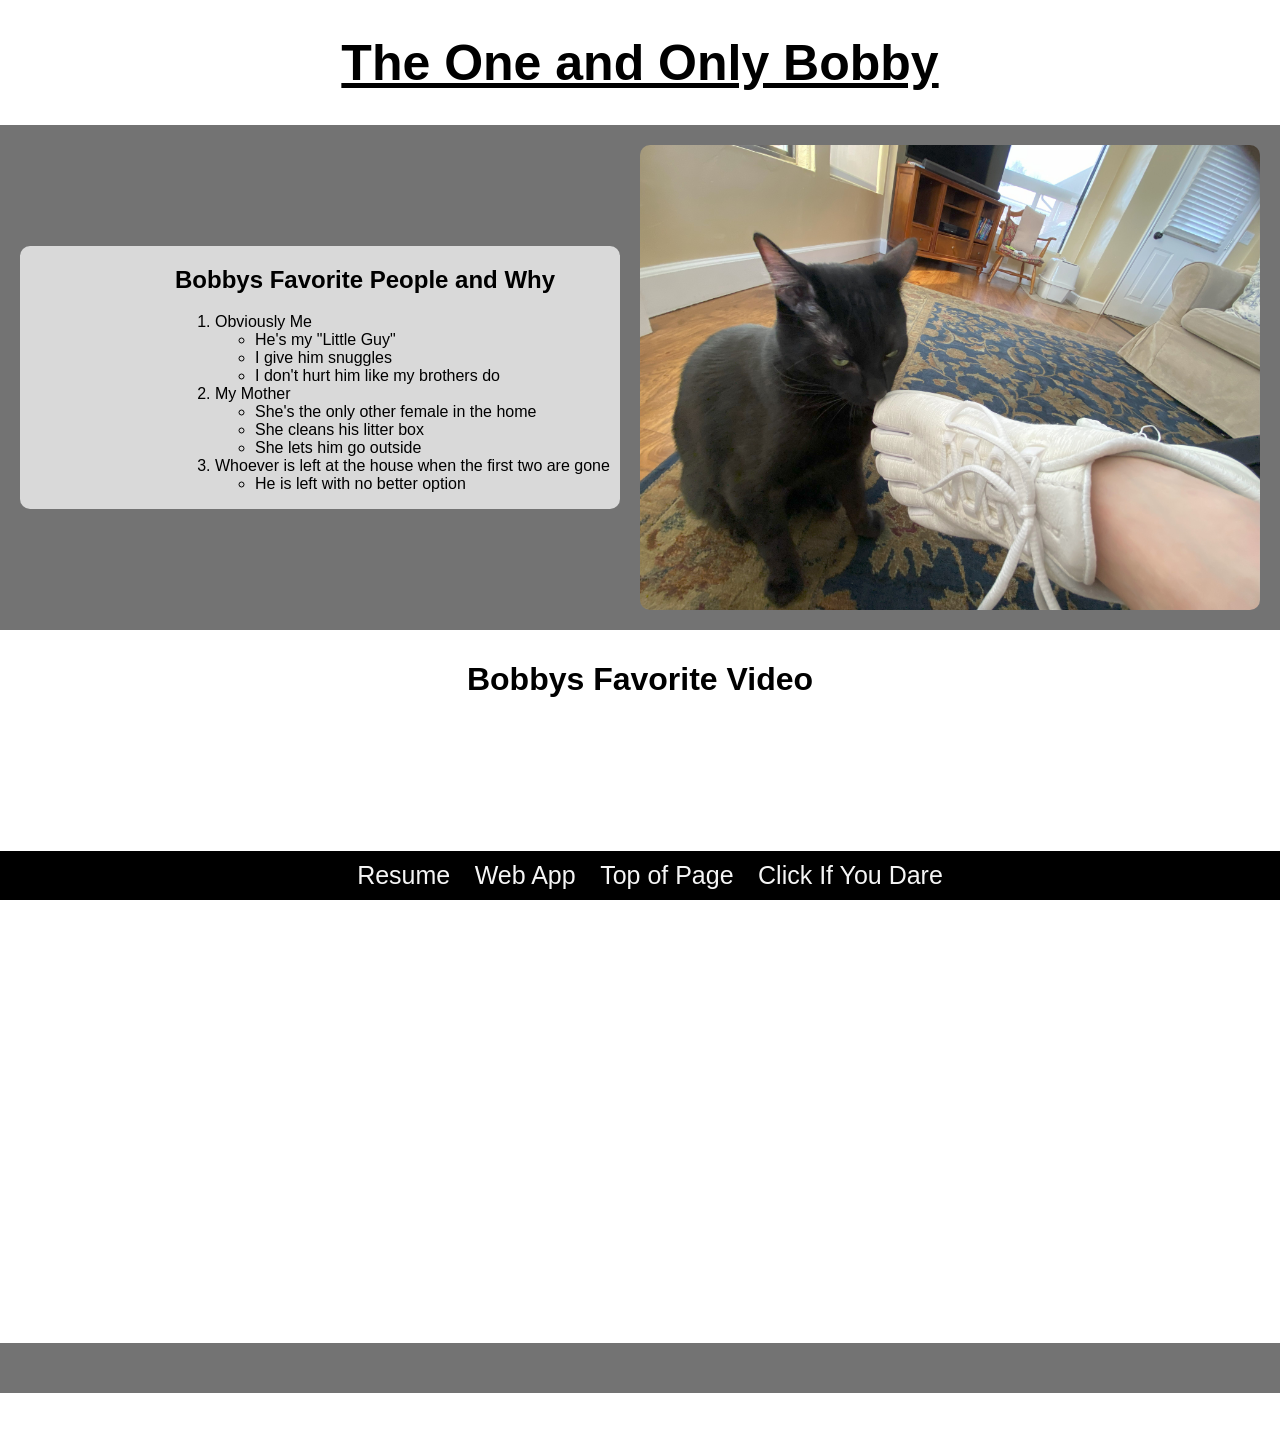
<file: scratch.html>
<!DOCTYPE html>
<html lang="en">
<head>
    <meta charset="UTF-8">
    <meta name="viewport" content="width=device-width, initial-scale=1.0">
    <link href="css/scratch.css" rel="stylesheet"> 
    <title>Bobby Fan Page</title>
</head>



<body>
   <div class="Intro">
        <h1 id="top">The One and Only Bobby</h1>
        <section>
            <div class="bobbysPeeps">
                <h2>Bobbys Favorite People and Why</h2>
                <ol>
                    <li>Obviously Me</li>
                    <ul>
                        <li>He's my "Little Guy"</li>
                        <li>I give him snuggles</li>
                        <li>I don't hurt him like my brothers do</li>
                    </ul>
                    <li>My Mother</li>
                    <ul>
                        <li>She's the only other female in the home</li>
                        <li>She cleans his litter box</li>
                        <li>She lets him go outside</li>
                    </ul>
                    <li>Whoever is left at the house when the first two are gone</li>
                    <ul>
                        <li>He is left with no better option</li>
                    </ul>
                </ol>
            </div>
            <img src="assets/img/Bobby-Intro.jpeg" alt="Bobby">
        </section>
   </div>
   
    <div class="video">
        <h1>Bobbys Favorite Video</h1>
        <iframe width="1047" height="589" src="https://www.youtube.com/embed/alN1ePd2mrg" title="Cat TV for Cats to Watch 😺 Cute Chipmunks, Birds, Squirrels 🐿 Nature Fun 4K HDR 60FPS" frameborder="0" allow="accelerometer; autoplay; clipboard-write; encrypted-media; gyroscope; picture-in-picture; web-share" referrerpolicy="strict-origin-when-cross-origin" allowfullscreen></iframe>
    </div>

    <div class="viz-container">
        <div class='tableauPlaceholder' id='viz1744677731168' style='position: relative'>
            <noscript>
                <a href='#'>
                <img alt='Dashboard 1 ' src='https:&#47;&#47;public.tableau.com&#47;static&#47;images&#47;ca&#47;catbreeds&#47;Dashboard1&#47;1_rss.png' style='border: none' /></a>
            </noscript>
            <object class='tableauViz'  style='display:none;'>
                <param name='host_url' value='https%3A%2F%2Fpublic.tableau.com%2F' /> 
                <param name='embed_code_version' value='3' /> 
                <param name='site_root' value='' />
                <param name='name' value='catbreeds&#47;Dashboard1' />
                <param name='tabs' value='no' />
                <param name='toolbar' value='yes' />
                <param name='static_image' value='https:&#47;&#47;public.tableau.com&#47;static&#47;images&#47;ca&#47;catbreeds&#47;Dashboard1&#47;1.png' /> 
                <param name='animate_transition' value='yes' />
                <param name='display_static_image' value='yes' />
                <param name='display_spinner' value='yes' />
                <param name='display_overlay' value='yes' />
                <param name='display_count' value='yes' />
                <param name='language' value='en-US' />
            </object>
        </div>       
    </div>         
    <script type='text/javascript'>                    var divElement = document.getElementById('viz1744677731168');                    var vizElement = divElement.getElementsByTagName('object')[0];                    vizElement.style.width='700px';vizElement.style.height='927px';                    var scriptElement = document.createElement('script');                    scriptElement.src = 'https://public.tableau.com/javascripts/api/viz_v1.js';                    vizElement.parentNode.insertBefore(scriptElement, vizElement);                </script>
 
</body>

<footer>
    <a href="index.html">Resume</a>
    <a href="webApp.html">Web App</a>
    <a href="#top">Top of Page</a>
    <a href="https://www.catster.com/lifestyle/funny-cat-websites/">Click If You Dare</a>
</footer>

</html>
</file>
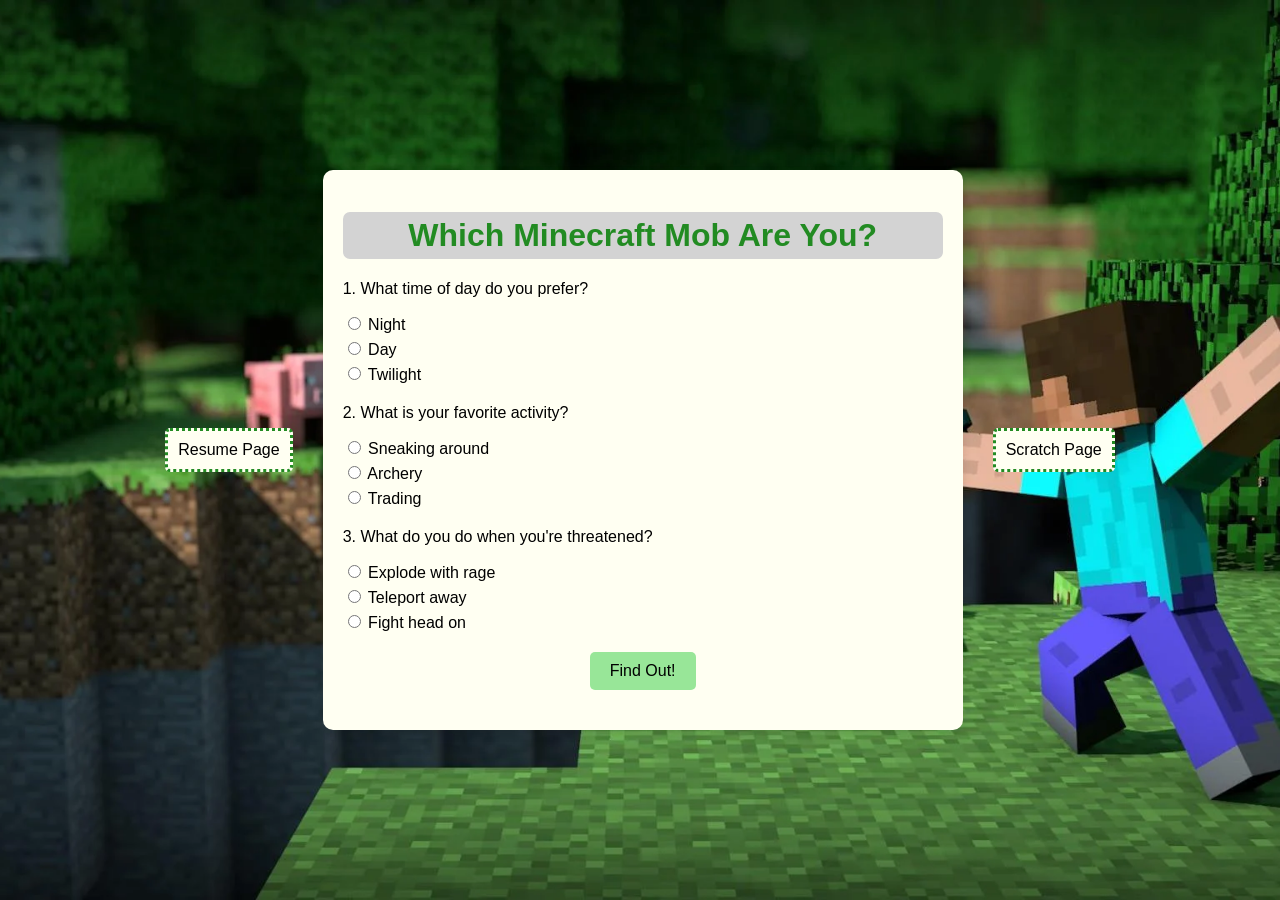
<file: webApp.html>
<!DOCTYPE html>
<html lang="en">
<head>
    <meta charset="UTF-8" />
    <meta name="viewport" content="width=device-width, initial-scale=1.0" />
    <title>Minecraft Mob Quiz</title>
    <link rel="stylesheet" href="css/webApp.css">
</head>

<body>
    <a class="nav" href="index.html">Resume Page</a>
    <div class="container">
        <h1>Which Minecraft Mob Are You?</h1>
        <form id="quizForm">
            <div class="question">
                <p>1. What time of day do you prefer?</p>
                <label><input type="radio" name="q1" value="zombie" /> Night</label>
                <label><input type="radio" name="q1" value="villager" /> Day</label>
                <label><input type="radio" name="q1" value="enderman" /> Twilight</label>
            </div>
            <div class="question">
                <p>2. What is your favorite activity?</p>
                <label><input type="radio" name="q2" value="creeper" /> Sneaking around</label>
                <label><input type="radio" name="q2" value="skeleton" /> Archery</label>
                <label><input type="radio" name="q2" value="villager" /> Trading</label>
            </div>
            <div class="question">
                <p>3. What do you do when you're threatened?</p>
                <label><input type="radio" name="q3" value="creeper" /> Explode with rage</label>
                <label><input type="radio" name="q3" value="enderman" /> Teleport away</label>
                <label><input type="radio" name="q3" value="zombie" /> Fight head on</label>
            </div>
            <button type="submit">Find Out!</button>
        </form>
        <div id="result" class="resultText"></div>
    </div>
    <script src="css/script.js"></script>
    <a class="nav" href="scratch.html">Scratch Page</a>
</body>

</html>
</file>
<file: css/scratch.css>
html, body {
    margin: 0;
    padding: 0;
}

footer {
    margin: 0;
    padding: 10px;
    background-color: black;
    text-align: center;
    position: fixed;
    bottom: 0;
    width: 100%;
}

footer a {
    text-decoration: none;
    padding: 10px;
    font-size: 25px;
    color: whitesmoke;
}

footer a:hover {
    text-decoration: underline; 
}

body {
    font-family: Arial, Helvetica, sans-serif;
    padding-bottom:40px;
}

.Intro {
    text-align: center;
    display: inline;
}

.Intro h1 {
    text-decoration: underline;
    font-size: 50px;
}

.Intro section {
    display: flex;
    align-items: center; /* aligns items vertically */
    gap: 20px; /* space between the list and the image */
    padding: 20px;
    background-color: #737373;
}
  
.bobbysPeeps {
    flex: 1;
    text-align: left;
    padding-left: 12.5%;
    width: 50%; /* allow the text content to take up space */
    background-color: #d9d9d9;
    border-radius: 10px;
}
  
.Intro img {
    width: 50%;
    height: auto;
    border-radius: 10px; /* optional: rounded corners */
}

.video {
    text-align: center;
    padding: 10px;
    padding-top: 10px;
    padding-bottom: 30px;
}

.viz-container {
    display: flex;
    justify-content: center;
    align-items: center;
    padding: 10px;
    padding-top: 40px;
    background-color: #737373;
}
</file>
<file: css/webApp.css>
body {
    font-family: 'Comic Sans MS', cursive, sans-serif;
    background-image: url('../assets/minecraft.webp');
    background-size: cover; 
    background-repeat: no-repeat;  
    background-position: center;   
    background-attachment: fixed;
    display: flex;
    justify-content: center;
    align-items: center;
    height: 100vh;
    margin: 0;
}

.nav {
    display: block;
    margin: 30px;
    padding: 10px;
    background-color: #fffff2;
    border-radius: 5px;
    color: black;
    border-style: dotted;
    border-color: #228B22;
    border-width: 3px;
}

a {
    text-decoration: none;
}

.nav:hover {
    background-color: #98e698;
}

.container {
    background-color: #fffff2;
    padding: 20px;
    border-radius: 10px;
    box-shadow: 0 4px 8px rgba(0, 0, 0, 0.1);
    max-width: 600px;
    width: 100%;
}

h1 {
    color: #228B22;
    text-align: center;
    background-color: lightgray;
    border-radius: 7px;
    padding-top: 5px;
    padding-bottom: 5px;
}

.question {
    margin-bottom: 20px;
}

label {
    display: block;
    margin: 5px 0;
}

button {
    background-color: #98e698;
    color: black;
    border: none;
    padding: 10px 20px;
    font-size: 16px;
    cursor: pointer;
    border-radius: 5px;
    display: block;
    margin: 0 auto;
}

#result {
    margin-top: 20px;
    font-weight: bold;
    text-align: center;
    font-size: 20px;
    color: #444;
}

.resultText {
    font-size: 1.5em;
    font-weight: bold;
    margin-top: 20px;
    text-align: center;
    color: #333;
}
</file>
